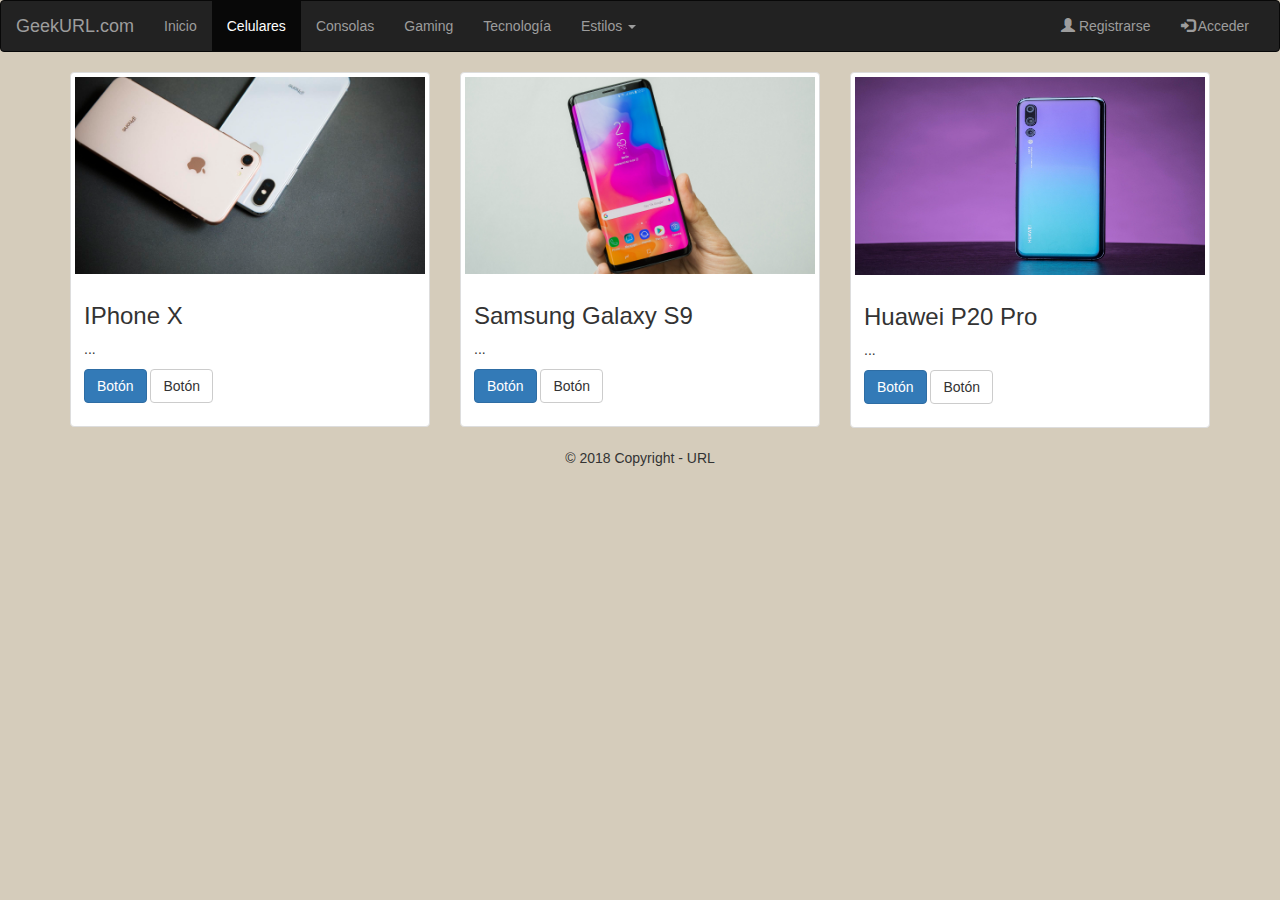
<file: op1.html>
<!DOCTYPE html>
<html lang="es">
<head>
  <title>GeekURL</title>
  <meta charset="utf-8">
  <meta name="viewport" content="width=device-width, initial-scale=1">
  <link rel="stylesheet" href="http://maxcdn.bootstrapcdn.com/bootstrap/3.3.6/css/bootstrap.min.css">
  <script src="https://ajax.googleapis.com/ajax/libs/jquery/1.12.2/jquery.min.js"></script>
  <script src="http://maxcdn.bootstrapcdn.com/bootstrap/3.3.6/js/bootstrap.min.js"></script>
  <script src="js/Myscript.js"></script>

</head>
<body  style="background-color: rgb(213, 204, 187);">
 
<nav class="navbar navbar-inverse">
  <div class="container-fluid">
    <div class="navbar-header">
      <button type="button" class="navbar-toggle" data-toggle="collapse" data-target="#myNavbar">
        <span class="icon-bar"></span>
        <span class="icon-bar"></span>
        <span class="icon-bar"></span>                        
      </button>
      <a class="navbar-brand" href="Index.html">GeekURL.com</a>
    </div>
    <div class="collapse navbar-collapse" id="myNavbar">
      <ul class="nav navbar-nav">
        <li><a href="Index.html">Inicio</a></li>
        <li class="active"><a href="op1.html">Celulares</a></li>
        <li><a href="op2.html">Consolas</a></li>
        <li><a href="op3.html">Gaming</a></li>
        <li><a href="op4.html">Tecnolog&iacute;a</a></li>
        <li class="dropdown">
            <a class="dropdown-toggle" data-toggle="dropdown" href="#">Estilos
            <span class="caret"></span></a>
            <ul class="dropdown-menu">
                <li onClick="setbackground();"><a href="#">Cambiar Color</a></li>
                <li onClick="CambioTexto()"><a href="#">Cambiar Tamaño Letra</a></li>
                <li onClick="CambioTextoLetra()"><a href="#">Cambiar Tipo Letra</a></li>
                <li onClick="CambioTextoColor()"><a href="#">Cambiar Color Letra</a></li>
            </ul>
        </li>      
      </ul>
      <ul class="nav navbar-nav navbar-right">
        <li><a href="Registrarse.html"><span class="glyphicon glyphicon-user"></span> Registrarse</a></li>
        <li><a href="Acceder.html"><span class="glyphicon glyphicon-log-in"></span> Acceder</a></li>
      </ul>
    </div>
  </div>
</nav>
<div class="container">
  

<div class="row">
  <div class="col-sm-6 col-md-4">
    <div class="thumbnail">
      <img src="img/iphone-8-iphone-x-5881.jpg">
      <div class="caption">
        <h3>IPhone X</h3>
        <p>...</p>
        <p>
          <a href="#" class="btn btn-primary" role="button">Botón</a>
          <a href="#" class="btn btn-default" role="button">Botón</a>
        </p>
      </div>
    </div>
  </div>
  <div class="col-sm-6 col-md-4">
    <div class="thumbnail">
      <img src="img/AndroidPIT-Samsung-Galaxy-S9-0692.jpg">
      <div class="caption">
        <h3>Samsung Galaxy S9</h3>
        <p>...</p>
        <p>
          <a href="#" class="btn btn-primary" role="button">Botón</a>
          <a href="#" class="btn btn-default" role="button">Botón</a>
        </p>
      </div>
    </div>
  </div>
  <div class="col-sm-6 col-md-4">
    <div class="thumbnail">
      <img src="img/huawei-p20-pro-hero-promo-4.jpg" style="width:350px; height:198px;">
      <div class="caption">
        <h3>Huawei P20 Pro</h3>
        <p>...</p>
        <p>
          <a href="#" class="btn btn-primary" role="button">Botón</a>
          <a href="#" class="btn btn-default" role="button">Botón</a>
        </p>
      </div>
    </div>
  </div>
</div>


</div>
<footer class="page-footer font-small blue pt-4"></footer>
<div class="footer-copyright text-center py-3">© 2018 Copyright - URL
</footer>
</body>
</html>
</file>
